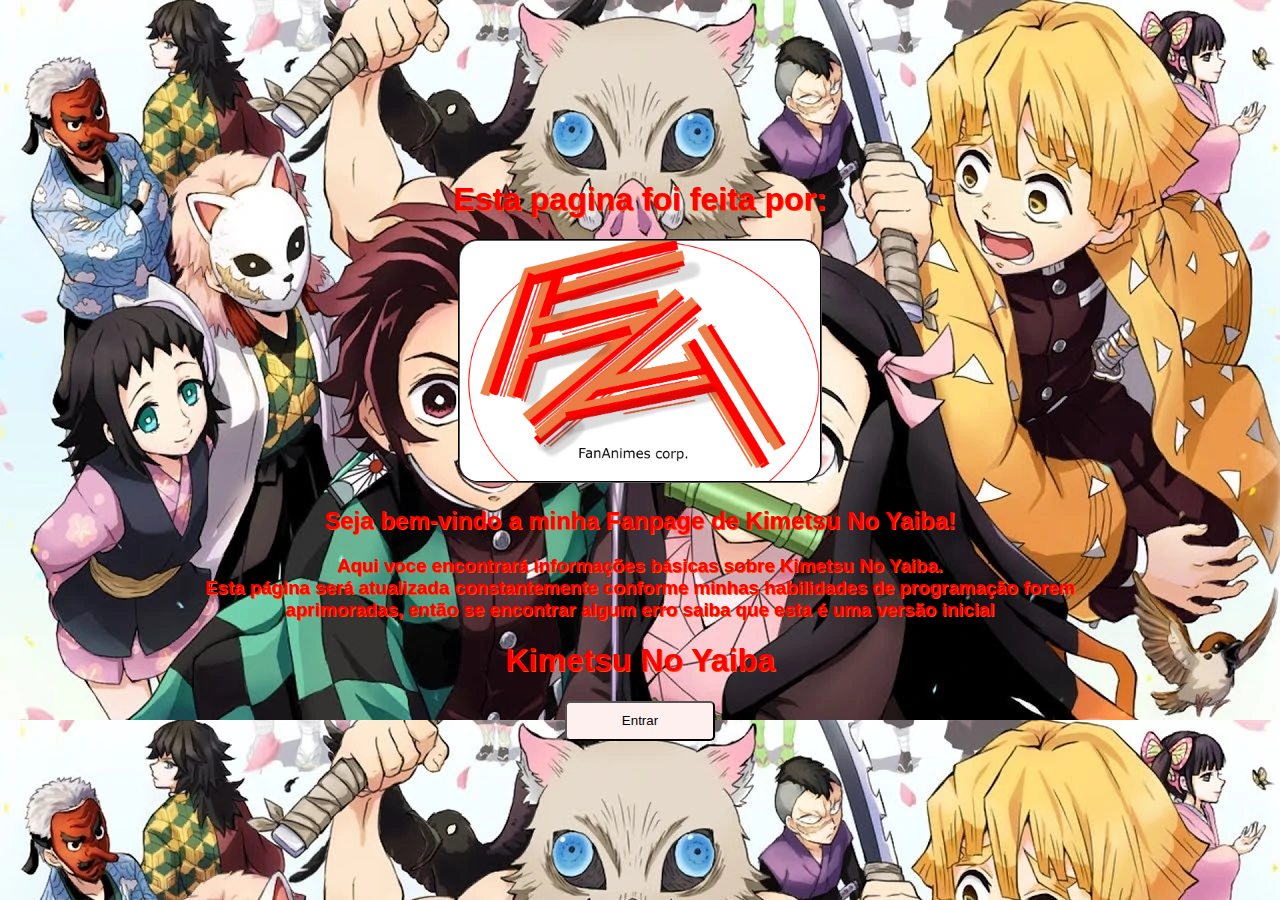
<file: Pasta PW/index.html>
<!DOCTYPE html>
<html lang="en">
<head>
    <meta charset="UTF-8">
    <meta name="viewport" content="width=device-width, initial-scale=1.0">
    <title>Fanpage</title>
    <link rel="stylesheet" href="css/cadastro.css">
</head>

    <div class="container">
    <div class="box">
        <h1>Esta pagina foi feita por:</h1>
        <img src="img/FanAnimesCorp..png" width="40%" class="imagem">
       <h2>Seja bem-vindo a minha Fanpage de Kimetsu No Yaiba!</hw>
       <h3>Aqui voce encontrará informações básicas sobre Kimetsu No Yaiba.
        <br>
       Esta página será atualizada constantemente conforme minhas habilidades de programação forem aprimoradas,
       então se encontrar algum erro saiba que esta é uma versão inicial 
       </h3>
       <h1>Kimetsu No Yaiba</h1>
       <a href="html/cadastro.html"><button class="enviar">Entrar</button></a>
</div>
<div> 
    
</body>
</html>
</file>
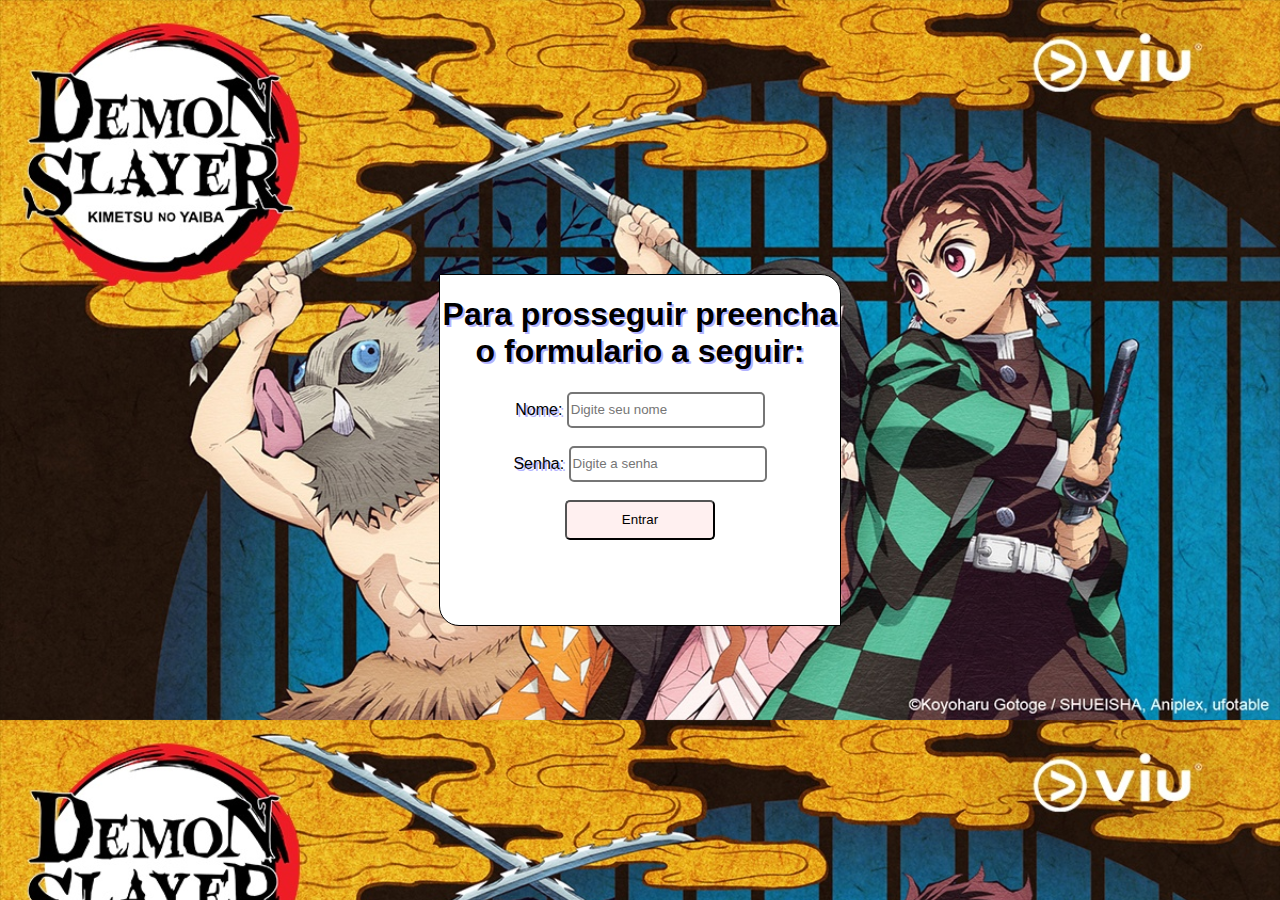
<file: Pasta PW/html/cadastro.html>
<!DOCTYPE html>
<html lang="en">
<head>
    <meta charset="UTF-8">
    <meta name="viewport" content="width=device-width, initial-scale=1.0">
    <title>Fanpage</title>
    <link rel="stylesheet" href="../css/index.css">
</head>
<body>
    
    <div class="container">
    <div class="box">
      <h1>Para prosseguir preencha o formulario a seguir:</h1> 
           <form>
            Nome:
        <input type="text" class="nome" name="nome" placeholder="Digite seu nome">
        <br>
        <br>
            Senha:
        <input type="password" class="nome" name="senha" placeholder="Digite a senha">
        <br>
        <br>
    </form>
       <a href="historia.html"><button class="enviar">Entrar</button></a>
       
</div>
<div> 
  
    
</body>
</html>
</file>
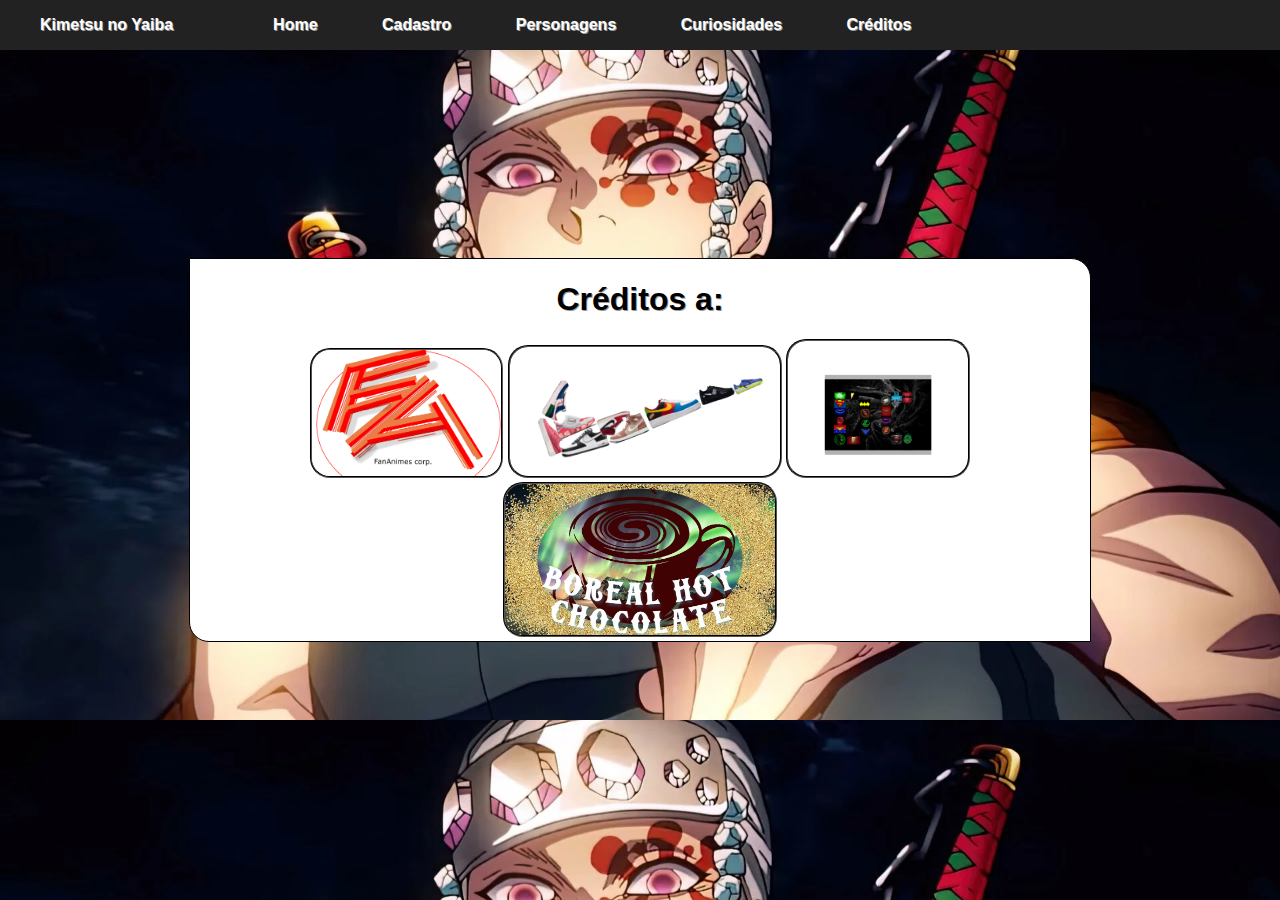
<file: Pasta PW/html/creditos.html>
<!DOCTYPE html>
<html lang="en">
<head>
    <meta charset="UTF-8">
    <meta name="viewport" content="width=device-width, initial-scale=1.0">
    <title>Fanpage</title>
    <link rel="stylesheet" href="../css/creditos.css">
</head>
<body>
    <nav class="navbar"> 
        <a href="historia.html">Kimetsu no Yaiba</a>
    
        <ul>    <a href="../index.html">Home</a>   
        <a href="cadastro.html">Cadastro</a>

    
        
        <a href="personagens.html">Personagens</a> 

        <a href="curiosidades.html">Curiosidades</a>

        <a href="creditos.html">Créditos</a>
    
    </ul>
    
    </nav> 
    <style>

        body {

            padding: 0;

            margin: 0;

        }

        nav {

            width: 100%;

            display: flex;

            position: fixed;
   
            background-color: rgb(34, 34, 34);
            
            z-index: 99;

        }

        nav a {

            color: rgb(255, 255, 255);

            margin: auto 20px auto 40px;

            text-decoration: none;

            font-weight: bold;

        }

        nav li {

            float: left;

            list-style:none;

            margin-left: 20px;

        }

    </style> 

    <div class="container">
    <div class="box">
       <h1>Créditos a:</h1>
       <img src="../img/FanAnimesCorp..png" width="21%" class="imagem" >
       <img src="../img/NikePro.png" width="30%" class="imagem">
       <img src="../img/quaiti trabalho.png" width="20%" class="imagem">
       <img src="../img/Boreal_Hot_Chocolate.jpeg" width="30%" class="imagem">

     
</div>
<div> 
    
</body>
</html>
</file>
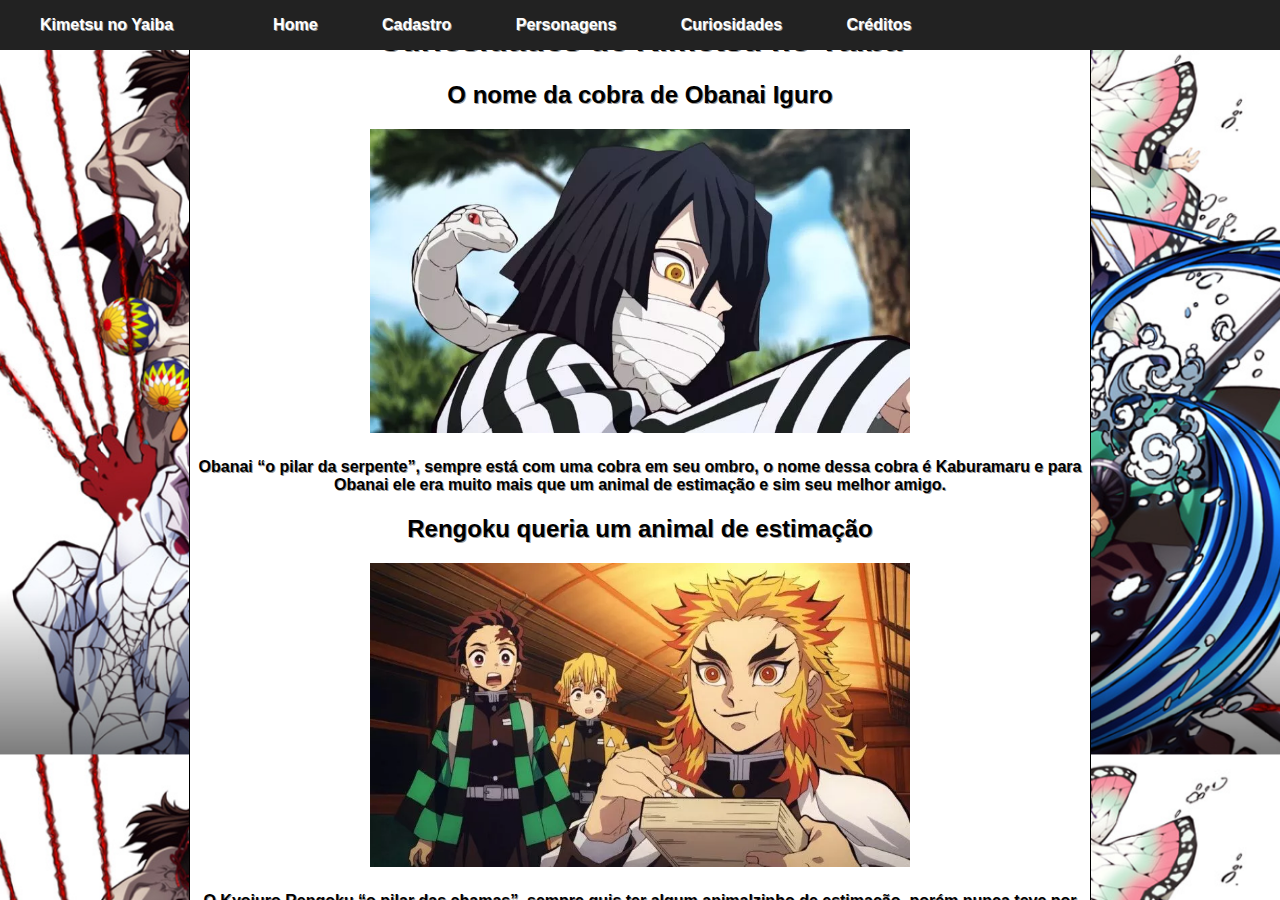
<file: Pasta PW/html/curiosidades.html>
<!DOCTYPE html>
<html lang="en">
<head>
    <meta charset="UTF-8">
    <meta name="viewport" content="width=device-width, initial-scale=1.0">
    <title>Fanpage</title>
    <link rel="stylesheet" href="../css/curiosidades.css">
</head>
<body>
    <nav class="navbar"> 
        <a href="historia.html">Kimetsu no Yaiba</a>
    
        <ul> <a href="../index.html">Home</a>  
        <a href="cadastro.html">Cadastro</a>

         
    
        <a href="personagens.html">Personagens</a>

        <a href="curiosidades.html">Curiosidades</a>

        <a href="creditos.html">Créditos</a>
    
    </ul>
    
    </nav> 
    <style>

        body {

            padding: 0;

            margin: 0;

        }

        nav {

            width: 100%;

            display: flex;

            position: fixed;
   
            background-color: rgb(34, 34, 34);
            
            z-index: 99;

        }

        nav a {

            color: rgb(255, 255, 255);

            margin: auto 20px auto 40px;

            text-decoration: none;

            font-weight: bold;

        }

        nav li {

            float: left;

            list-style: none;

            margin-left: 20px;

        }

    </style> 

    <div class="container">
    <div class="box">
       <h1>Curiosidades de Kimetsu no Yaiba</h1>
       <h2>O nome da cobra de Obanai Iguro</h2>       
       <img src="../img/Iguro.webp" width="60%"> 
       <h4>Obanai “o pilar da serpente”, sempre está com uma cobra em seu ombro, o nome dessa cobra é Kaburamaru e para Obanai ele era muito mais que um animal de estimação e sim seu melhor amigo. </h4>
       <h2>Rengoku queria um animal de estimação</h2>
       <img src="../img/Rengoku.webp" width="60%">
       <h4>O Kyojuro Rengoku “o pilar das chamas”, sempre quis ter algum animalzinho de estimação, porém nunca teve por causa de seu pai.</h4>
       <h2>A comida favorita de Giyuu Tomioka</h2>
       <img src="../img/Giyu.webp" width="60%">
       <h4>A comida favorita de Gyuu Tomioka é salmão com Daikon, ele chega até mesmo a sorrir quando está prestes a comer sua comida favorita. </h4>
       <h2>A roupa de Shinobu Kocho</h2>
       <img src="../img/Kocho.webp" width="60%">
       <h4>O uniforme da organização que seria dado para Shinobu, originalmente seria igual ao de Mitsuri, com um grande decote nos peitos, mas a pilar do inseto queimou o uniforme assim que o recebeu e mandou o fabricar um que fosse fechado com todos os botões.</h4>
       <h2>O casal de dubladores em Kimetsu no Yaiba</h2>
       <img src="../img/Tamayo.webp" width="60%">
       <h4>A Dubladora da Tamayo, Maaya Sakamoto é casada com o dublador do Obanai, Kenichi Suzumura</h4>
       <h2>Laminas de Tecchin</h2>
       <img src="../img/Tecchin.webp" width="30%">
       <h4>Tanto a nichirin-to de Shinobu quanto de Mitsuri foram projetadas por Tecchin, o melhor e mais experiente ferreiro vivo</h4>
       <h2>Grandeza de poderes</h2>
       <img src="../img/Kokushibo.jpg" width="30%">
       <h4>Aparentemente Gyomei Himejima “o pilar da pedra” faz espelho a Kokushibou “a Lua Superior 1”, sendo ambos os mais fortes e responsáveis de suas organizações.</h4>
       <h2>kagaya se tornou lider do esquadrão aos 4 anos</h2>
       <img src="../img/Kagaya.webp" width="60%">
       <h4><p>O que mais existe em Demon Slayer são heróis super talentosos que têm a sua trajetória narrada casualmente, mas com surpresa, por outros personagens.</p> Como é o caso do Hashira da Névoa, Muichiro Tokito, que se tornou um dos pilares com apenas dois meses de treinamento. Mas, Kagaya, o 97º líder do Esquadrão de Caçadores de Demônios ganhou o título aos quatro anos de idade. Certeza que ele se tornou protagonista de muitas falas de mães na Era Taishō: “Seu primo Kagaya virou líder do Esquadrão e você aí… Um Mizunoto”.</h4>
       <h2>Tengen e Inosuke são os únicos que usam duas lâminas</h2>
       <img src="../img/Double.webp" width="60%">
       <h4><p>É fácil cair na mesmice quando os personagens de um anime utilizam as mesmas armas. Mas, em Demon Slayer, a variedade de técnicas é uma forma de diversificar e manter o leitor, ou espectador, curioso para as habilidades de novos personagens. Isso não se aplica a Tengen e Inosuke.</p> Os dois são os únicos personagens conhecidos que utilizam duas lâminas Nichirin ao invés de uma. Além disso, ambas são bem diferentes das usuais espadas dos caçadores. Enquanto Inosuke possui as lâminas de suas espadas dentadas, Tengen utiliza duas foices.</h4>
       <h2>Gyomei não utiliza laminas Nichirin</h2>
       <img src="../img/Gyomei.webp" width="60%">
       <h4><p>Gyomei, o Hashira da Pedra, ainda não foi devidamente apresentado no anime, mas é um dos personagens mais poderosos do grupo. Diferente de outros, ele não utiliza uma lâmina Nichirin e, muito menos, espadas.</p> Sua arma é uma maça acorrentada a um machado. Em outras palavras, será bem interessante ver suas técnicas de luta representadas no anime.</h4>
       <h2>A estratégia do Hashira da Névoa</h2>
       <img src="../img/Muichiro.webp" width="60%">
       <h4><p>Roupas são um detalhe a parte em Demon Slayer. Com diversas vestimentas, a animação tem um estilo único para cada personagem. Porém, alguns não são apenas bonitos, mas funcionais.</p> <p>Como é o caso do kimono de Shinobu, que a permite utilizá-lo como planador. Por outro lado, Muichiro utiliza roupas largas para confundir seus oponentes.</p> Assim como sua Respiração da Névoa é uma forma de desorientar seus inimigos, ao utilizar roupas maiores que seu número, o Hashira consegue esconder seus movimentos, o tornando imprevisível para seu oponente.</h4>
       <h2>A origem da respiração do amor</h2>
       <img src="../img/Mitsuri.webp" width="60%">
       <h4>Possuindo um papel importante no arco da Vila dos Ferreiros, foco da terceira temporada de Demon Slayer, Misturi tem uma das técnicas mais curiosas do anime: a Respiração do Amor. Desenvolvida a partir da Respiração das Chamas, Mitsuri foi discípula de Regoku. Então, podemos esperar um pouco mais de lágrimas lembrando do Hashira das Chamas.</h4>
       <h2>As habilidades de Muzan</h2>
       <img src="../img/Muzão.webp" width="60%">
       <h4><p>Ainda não tivemos grandes participações do vilão Muzan em Demon Slayer, mas sabe-se que seus poderes não são brincadeira. Não apenas capaz de transformar humanos com seu sangue e tornar demônios mais fortes ao compartilhá-lo, Muzan consegue manipular todas as células de seu corpo.</p> Desta forma, ele pode replicar órgãos e curar qualquer tipo de ferimento. A Respiração do Sol se torna essencial numa luta contra ele, uma vez que a técnica procura criar ferimentos que sejam mais difíceis de serem cicatrizados.</h4>
    
   
   
    </div>
<div> 
    
</body>
</html>
</file>
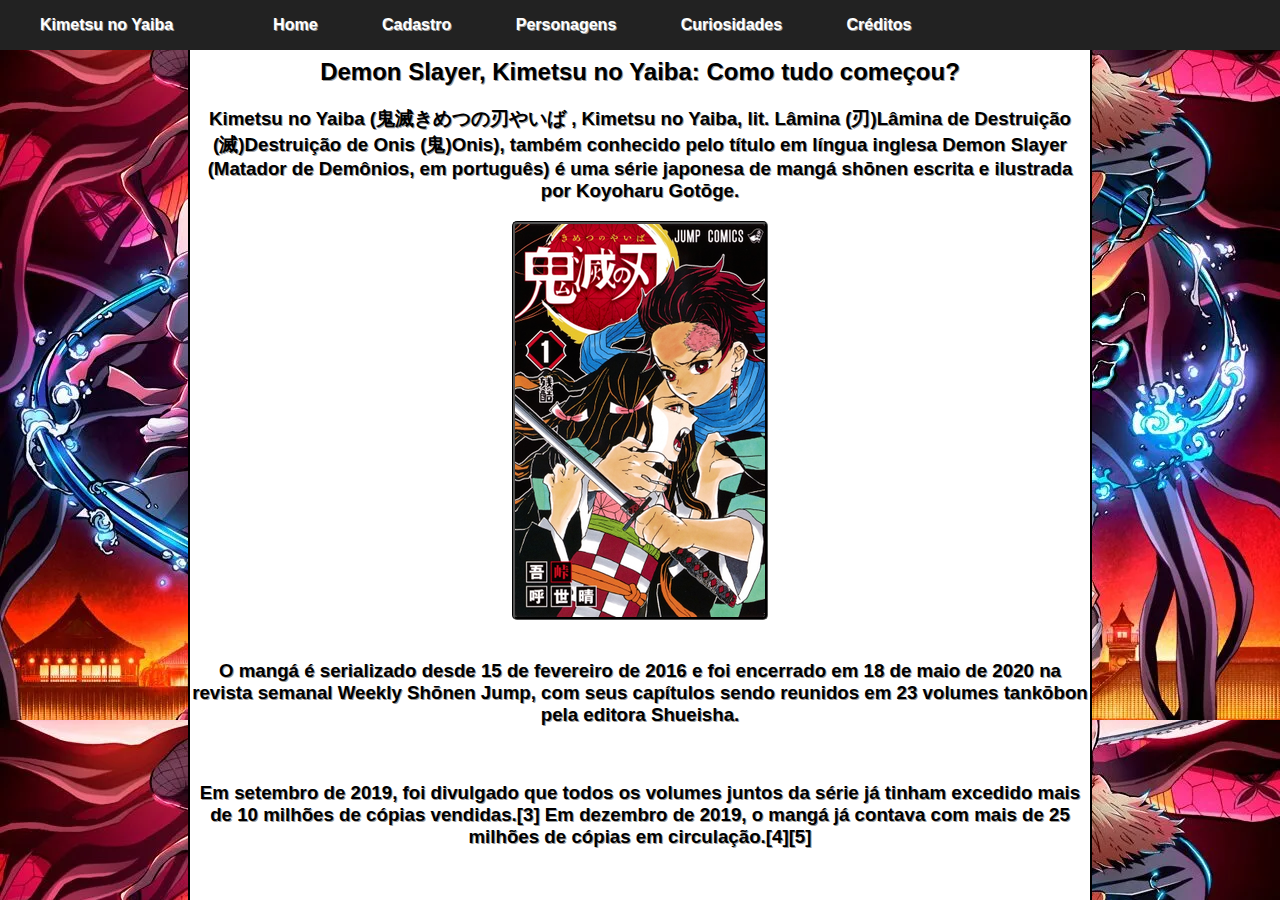
<file: Pasta PW/html/historia.html>
<!DOCTYPE html>
<html lang="en">
<head>
    <meta charset="UTF-8">
    <meta name="viewport" content="width=device-width, initial-scale=1.0">
    <title>Fanpage</title>
    <link rel="stylesheet" href="../css/historia.css">
</head>
<body>
    <nav class="navbar"> 
        <a href="historia.html">Kimetsu no Yaiba</a>
    
        <ul>  <a href="../index.html">Home</a>  
            
        <a href="cadastro.html">Cadastro</a>
        
        
        
        <a href="personagens.html">Personagens</a>

        <a href="curiosidades.html">Curiosidades</a>

        <a href="creditos.html">Créditos</a>
    
    </ul>
    
    </nav> 
    <style>

        body {

            padding: 0;

            margin: 0;

        }

        nav {

            width: 100%;

            display: flex;

            position: fixed;
   
            background-color: rgb(34, 34, 34);
            
            z-index: 99;

        }

        nav a {

            color: rgb(255, 255, 255);

            margin: auto 20px auto 40px;

            text-decoration: none;

            font-weight: bold;

        }

        nav li {

            float: left;

            list-style: none;

            margin-left: 20px;

        }

    </style> 

    <div class="container">
    <div class="box">
        <br>
        <br>
       <h2>Demon Slayer, Kimetsu no Yaiba: Como tudo começou?</h2>
       <h3>Kimetsu no Yaiba (鬼滅きめつの刃やいば , Kimetsu no Yaiba, lit. Lâmina (刃)Lâmina de Destruição (滅)Destruição de Onis (鬼)Onis), também conhecido pelo título em língua inglesa Demon Slayer (Matador de Demônios, em português) é uma série japonesa de mangá shōnen escrita e ilustrada por Koyoharu Gotōge.</h3>
       <img src="../img/Manga_Kimetsu_No_Yaiba.png" class="img">
       <br>
       <br>
       <h3>O mangá é serializado desde 15 de fevereiro de 2016 e foi encerrado em 18 de maio de 2020 na revista semanal Weekly Shōnen Jump, com seus capítulos sendo reunidos em 23 volumes tankōbon pela editora Shueisha.</h3>
       <br>
       <h3>Em setembro de 2019, foi divulgado que todos os volumes juntos da série já tinham excedido mais de 10 milhões de cópias vendidas.[3] Em dezembro de 2019, o mangá já contava com mais de 25 milhões de cópias em circulação.[4][5]</h3>
       <br>
       <br>
       <h1>Kimetsu no Yaiba: Adaptação para anime;</h1>
       <h3> Uma adaptação de um mangá para um anime de 26 episódios, produzida pelo estúdio ufotable, foi exibida na 1° temporada entre 6 de abril e 28 de setembro de 2019.[1] A 2ª Temporada, produzida pelo estúdio ufotable, foi exibida entre 10 de outubro de 2021 até 13 de fevereeiro de 2022. [2]</h3>
       <br>
       <img src="../img/wallpaper.png" width="60%">
       <h1>Kimetsu no Yaiba: Historia principal</h1>
       <h3>Ambientada no Japão durante o Período Taishō (1912-1926), a história gira ao entorno de Tanjirō Kamado, um garoto bondoso e inteligente que vive junto com sua mãe e seus irmãos, ganhando dinheiro vendendo carvão, assim como seu falecido pai.</h3>
       <img src="../img/carvão.jpg" width="60%">
       <h3>Certo dia, ao voltar para casa após ter ido a uma cidade vender carvão, Tanjiro descobre que toda sua família foi atacada por onis, sendo que uma de suas irmãs, Nezuko, é a única que sobreviveu ao ataque. Nezuko então passa a ser um oni, mas ela surpreendentemente ainda demonstra sinais de emoções e pensamentos humanos.</h3>
       <img src="../img/nezuko.jpg" width="60%">
       <h3>Esta atidude de Nezuko se dá ao instinto de proteger seu irmão Tanjiro de Tomioka, no qual estava tentando matar Nezuko, que por sua vez era uma Oni.</h3>
        
       <h3>Tanjirō decide então se tornar um caçador de onis, e com a ajuda de Nezuko, passa a sair em jornadas pelo Japão a fim de impedir que a mesma tragédia que afetou sua família aconteça com outras pessoas, enquanto que ele busca uma maneira de tornar Nezuko humana novamente.</h3>
       <img src="../img/original.jpg" width="60%">

       <h3>Treinado por Sakonji Urokodaki, Tanjiro se torna um caçador de Onis utilizando a respiração da agua, mas ao decorrer da história Tanjiro começa a utilizar a técnica ancestral da sua família: O Hinokami Kagura (Dança do deus do Sol), e mais avante na história combina os dois estilos de Respiração, tornando-a mais eficiênte e menos cansativa.</h3>
       <br>
       <h4>Veja as informações sobre os personagens clicando em <a href="../html/personagens.html">personagens</a> </h4>
    
    </div>
   
<div> 
    
    
</body>
</html>
</file>
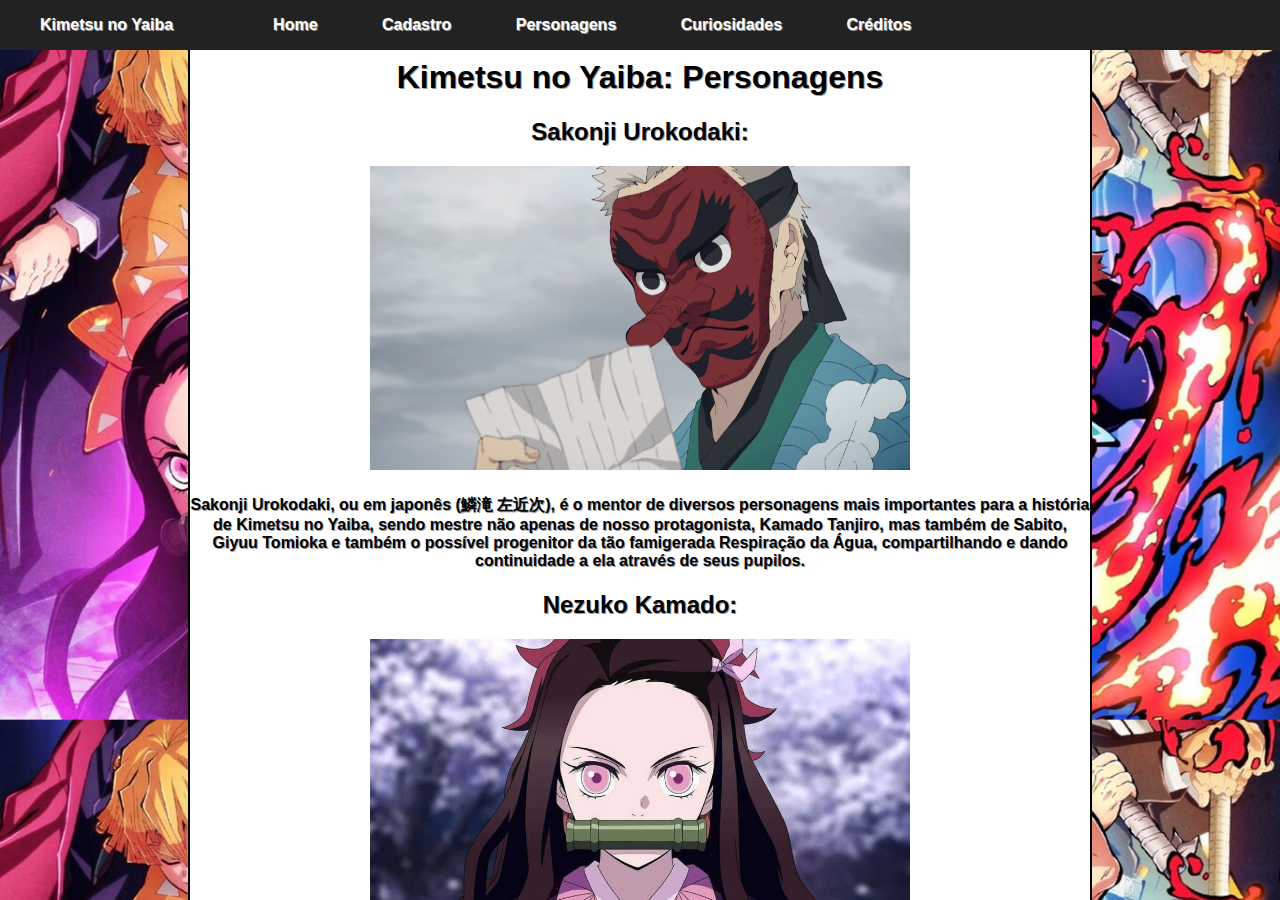
<file: Pasta PW/html/personagens.html>
<!DOCTYPE html>
<html lang="en">
<head>
    <meta charset="UTF-8">
    <meta name="viewport" content="width=device-width, initial-scale=1.0">
    <title>Fanpage</title>
    <link rel="stylesheet" href="../css/personagens.css">
</head>
<body>
    <nav class="navbar"> 
        <a href="historia.html">Kimetsu no Yaiba</a>
    
        <ul><a href="../index.html">Home</a>    
    
        <a href="cadastro.html">Cadastro</a>
        
        
        <a href="personagens.html">Personagens</a>
       
        <a href="curiosidades.html">Curiosidades</a>

        <a href="creditos.html">Créditos</a>
    
    </ul>
    
    </nav> 
    <style>

        body {

            padding: 0;

            margin: 0;

        }

        nav {

            width: 100%;

            display: flex;

            position: fixed;
   
            background-color: rgb(34, 34, 34);
            
            z-index: 99;

        }

        nav a {

            color: rgb(255, 255, 255);

            margin: auto 20px auto 40px;

            text-decoration: none;

            font-weight: bold;

        }

        nav li {

            float: left;

            list-style: none;

            margin-left: 20px;

        }

    </style> 

    <div class="container">       
    <div class="box">  
        <br>
        <br>
       <h1>Kimetsu no Yaiba: Personagens</h1>
       <h2>Sakonji Urokodaki:</h2>      
       <img src="../img/Sakonji.webp" width="60%">
       <h4><p>Sakonji Urokodaki, ou em japonês (鱗滝 左近次), é o mentor de diversos personagens mais importantes para a história de Kimetsu no Yaiba, sendo mestre não apenas de nosso protagonista, Kamado Tanjiro, mas também de Sabito, Giyuu Tomioka e também o possível progenitor da tão famigerada Respiração da Água, compartilhando e dando continuidade a ela através de seus pupilos.</p></h4>
 
       <h2>Nezuko Kamado:</h2>
       <img src="../img/nezuko1.jpg" width="60%">
       <h4><p>Nezuko Kamado (竈門かまど 禰ね豆ず子こ Kamado Nezuko?) é a deuteragonista de Demon Slayer: Kimetsu no Yaiba.</p> Ela é um Oni, irmã mais nova de Tanjiro Kamado e um dos dois membros restantes da família Kamado. Inicialmente sendo um ser humano, ela foi atacada e transformada em Oni por Muzan Kibutsuji.</h4>
       <h1>Nezuko antes de sua tranformação em Oni:</h1>
      
       <img src="../img/nezuko-humana.jpg" width="60%"> 
       <h2>Zenitsu Agatsuma:</h2>
       <img src="../img/Zenitsu.jpg" width="60%">
       <h4>Zenitsu Agatsuma (我妻善逸 Agatsuma Zennitsu?)
        <br>
        Voz original: Hiro Shimono
        Dublado por: Adrian Tatini (Brasil);[6]
        <br>
        <br>
        <p>Zenitsu é um garoto covarde e medroso que se juntou ao Ki-satsutai na mesma época que Tanjirō.</p> Ele treinou e se especializou no estilo de batalha "Respiração do Trovão" (雷の呼吸法 Kaminari no Kokyū-hō?) através do seu avô, um hashira do trovão veterano; contudo, Zenitsu só foi capaz de aprender a primeira técnica (a Respiração do Trovão possui 6 técnicas) e, por causa disso, muitas vezes ele menospreza a si mesmo, apesar do fato de que ele é talentoso, pois sempre procurou aperfeiçoar ao máximo a primeira técnica.<br> Zenitsu possui também uma excelente audição.</h4>
        <h1>Inosuke Hashibira:</h1>
        <img src="../img/Inosuke.webp" width="60%">
        <h4>Voz original: Yoshitsugu Matsuoka
            Dublado por: Dláigelles Silva (Brasil);[6]
            <br>
            <br>
            <p>Um jovem garoto que foi criado por um javali selvagem, Inosuke utiliza um estilo autodidata chamado "Respiração das Feras" (獣の呼吸法 Kemono no Kokyū-hō?), juntamente com duas espadas serrilhadas em batalha.</p> <p>Quando ele recebe novas espadas, ele propositadamente as tornam serrilhadas, a fim de combinar com sua preferência e estilo de luta. Ele é impetuoso e propenso a reagir violentamente e, embora pareça sombrio, provou-se um caçador hábil em batalhas repetidas vezes.</p> <p>Ele é extremamente musculoso e robusto, o que contrasta com o seu rosto estranhamente afeminado, que ele normalmente esconde sob a cabeça de um javali empalhado. Quando ele conhece Tanjirō, ele o trata como um inimigo por sua determinação em proteger Nezuko, um demônio; todavia, os dois rapidamente se tornam amigos e passam a batalharem juntos. Ele costuma desafiar Tanjirō para competições aceitas de bom humor. Ele fez o teste de admissão para o Ki-satsutai ao mesmo tempo que Tanjirō e Zenitsu e aparentemente foi o primeiro a concluí-lo. </p>Suas katanas são cinza-violeta e ele utiliza seu apurado senso de tato para detectar inimigos à longas distâncias.</h4>
        <h1>Genya Shinazugawa:</h1>
        <img src="../img/genya.png" width="40%">
        <h4>Voz original: Nobuhiko Okamoto
            Dublado por: Rodrigo Andreatto (Brasil);[6]
            <br>
            <br>
            <p>Genya é um garoto que participou do teste de aceitação para o Ki-satsutai junto com Tanjirō, Zenitsu, Inosuke e Kanao mostrando uma personalidade impaciente e grosseira.</p> <p>Vindo de uma família conturbada, Genya vivia com seus 6 irmãos, uma mãe que se esforçava muito pelo melhor da família e um pai violento, seu pai acabou morrendo pelos moradores de onde eles viviam e ele e seu irmão Sanemi tomam a responsabilidade de cuidar da família.</p>
            <p>Em um certo dia a mãe de Genya desaparece e seu irmão Sanemi resolve sair para procurá-la, enquanto Genya permanecia com seus irmãos em casa, algum tempo depois uma batida na porta é ouvida e um dos irmãos vai abri-la e assim que a porta é aberta a criança é cortada e todos ficam feridos pela criatura.</p> Sanemi aparece para salvar Genya e derrota a criatura que era sua mãe, com esse choque Genya chama seu irmão de assassino e anos depois ele se junta ao Ki-satsutai para reatar a conexão com seu irmão.</h4>
        <h1>Kanao Tsuyuri:</h1>
        <img src="../img/Tsuyuri.webp" width="60%">
        <h4>Voz original: Reina Ueda
            Dublado por: Michelle Giudice (Brasil);[6]
            <br>
            <br>
            <p>Kanao é uma garota que realizou o teste de admissão para o Ki-satsutai junto com Tanjirō, Inosuke, Zenitsu e Genya.</p> <p>Oriunda de uma família que vivia em situação de miséria, Kanao sofria agressões físicas de seu próprio pai, que a vende como escrava para um desconhecido. Após ser resgatada por Shinobu e Kanae, Kanao se torna uma "tsuguko" (次ぐ子? lit. "filho sucessor" ou "semente sucessora") da hashira do inseto, Shinobu, que a treina para sucedê-la.</p> <p>Em batalha, Kanao é uma espadachim altamente habilidosa e ágil, possuindo também um grande senso de visão.</p> <p>Ela ainda possui dificuldade em realizar ações sem ser informada diretamente sobre o que fazer, motivo pelo qual Kanae lhe deu uma moeda, para ela realizar "cara ou coroa" sempre que for incapaz de tomar decisões. Após conhecer Tanjirō, este a incentiva a tomar decisões por ela mesma e a utilizar a moeda com menos frequência. Kanao utiliza uma katana solar de cor rosa.</p></h4>
            <h2>Tanjiro Kamado:</h2>    
       <img src="../img/Foguinho.jpg" width="60%">
       <h4>Voz original: Natsuki Hanae (enquanto adolescente), Satomi Satō (enquanto criança)
        Dublado por: Daniel Figueira (Brasil);</h4>
       <h4><p>Tanjirō é o filho mais velho de um vendedor de carvão. Sua família inteira foi massacrada por um demônio enquanto ele vendia carvão numa cidade, com apenas sua irmã Nezuko sobrevivendo, porém se transformando em oni.</p>
       <p>Seu objetivo é encontrar uma cura para ela e transformá-la de volta em um humana, e é para esse fim que ele decide se juntar à Ki-satsutai (鬼殺隊? lit. "Organização dos Aniquiladores de Demônios").</p></h4>   
       <h1>Organização Exterminadora de Oni</h1>
       <h4><p>O Esquadrão de Exterminadores de Demônios é uma organização existente desde os tempos mais antigos com o intuito de proteger a raça humana dos demônios ou onis em sua denominação original.</p> <p>Não há um número exato de quantos exterminadores ou matadores de demônios integram a organização no entanto muitos deles encontram-se espalhados por todo o Japão. A organização não é reconhecida pelo governo , mas isto nunca os impossibilitou de cumprirem sua função de caçar demônios e principalmente o objetivo de eliminar Muzan Kibutsuji.</p></h4>
       <h1>Hashiras - Pilares</h1>
       <img src="../img/hashiras.webp" width="60%">
       <h1>Gyuu Tomioka - Pilar da água</h1>
       <img src="../img/giyuu.webp" width="60%">
       <h4><p>Tomioka (冨とみ岡おか 義ぎ勇ゆう Tomioka Gyuū?), é um dos principais personagens suportes de Kimetsu no Yaiba. Ele é um Caçador de Onis do Esquadrão de Caçadores de Onis e o atual pilar da água.
        </p>
        <p>Gyuu apareceu inicialmente na história no momento em que Tanjiro estava correndo com Nezuko nas costas enquanto segue o rastro do cheiro de Muzan Kibutsuji, Oni responsavel por matar sua família.
        </p>
        <p>Seguindo sua intuição, Gyuu tenta assassinar Nezuko, ja transformada em Oni, iniciando um combate com Tanjiro, que estava tentando proteger sua irmã. Após esse combate, devastado, Tanjiro cai inconsciente e Nezuko acorda protegendo seu irmão de Gyuu, o que o impressiona e o faz permitir que Nezuko continue viva.
        </p>
        <p>Gyuu consola a Tanjiro, e o encoraja a partir em sua busca pela cura de Nezuko.
       </p>
    </h4>
      <h1>Shinobu Kocho - Pilar do inseto</h1> 
      <img src="../img/shinobu.jpg" width="60%">
      <h4><p>Shinobu, além de ser uma exímia espadachim, tem experiência médica que ela leva ao combate. Apesar de não ter a mesma força física de seus companheiros, ela é igualmente letal, utilizando uma lâmina mais fina coberta por um veneno mortífero.</p>

        Ela utiliza a agilidade superior para alvejar os oponentes com múltiplos golpes venenosos e, por fim, os matando como um Pilar do Inseto deveria.</h3>
      <h1>Kyojuro Rengoku - Pilar das chamas</h1>
      <img src="../img/kyojuro.jpg" width="60%">
      <h4><p>Rengoku utiliza a técnica da respiração das chamas (diferente da respiração especial de Tanjiro), que consiste em poderosos golpes feitos para incapacitar os oponentes.</p>
      O entusiasmado rapaz é protagonista do filme Mugen Train e principal aliado de Tanjiro nesse arco sequencial da primeira temporada. Quem assistiu garante: a história do Hashira é de emocionar, afinal, nem tudo são flores no mundo de Demon Slayer.</h4>    
      <h1>Mitsuri Kanroji - Hashira do amor</h1>
      <img src="../img/mitsuri.png" width="60%">
      <h4><p>Caracterizada pelos cabelos rosados com pontas verdes e uma personalidade apaixonada, Mitsuri é uma pessoa tímida. Em combate, ela usa a técnica de respiração do amor, que dispara chicotadas.</p>
       Misturando agilidade, força e uma espada inusitada capaz de se estender e se retrair, a Hashira apresenta versatilidade e pode surpreender. Ao lado do Hashira da Névoa, Mitsuri será parte fundamental da trama da recém-confirmada terceira temporada.</h4>
      <h1>Obanai Iguro - Hashira das Serpentes</h1>
      <img src="../img/obanai.jpg" width="60%">     
      <h4><p>O jovem Obanai é um excelente espadachim que, apesar de ser parcialmente cego do olho direito, não deixa os oponentes escaparem. Ele utiliza uma espada assimétrica da categoria cris, que remete ao corpo esguio de uma cobra.</p>
       E serpente é justamente a técnica de respiração que ele utiliza, um derivado da respiração da água dominada por Giyu e Tanjiro. Os métodos de combate se destacam por movimentos que confundem e surpreendem o inimigo, sem dar a ele uma chance de fuga.</h4>
    <h1>Sanemi Shinazugawa - Hashira do Vento</h1>
    <img src="../img/sanemi.jpg" width="60%">
    <h4><p>De visual excêntrico e explosivo, Sanemi utiliza a respiração do Vento, o que faz com que ele aja como um furacão no campo de batalha. Em uma das formas da técnica, por exemplo, ele avança para cima do oponente girando como um ciclone.</p>
     A respiração de Sanemi é caracterizada pela incessante cadência de golpes e, ironicamente, pouco espaço de tempo para que o oponente respire.</h4>
    <h1>Gyomei Himejima - Hashira da Rocha</h1>
    <img src="../img/gyomei.jpg" width="60%">
    <h4><p>Gyomei se destacou entre os Hashiras por ser o maior do grupo e por aparecer chorando sem parar. Esse gigante gentil utiliza uma arma de correntes no melhor estilo kusarigama, a fim de compensar o fato de ser cego -- assim, ele consegue ouvir o som das correntes e utilizá-la mais efetivamente do que com uma espada.</p>
    O Hashira utiliza a respiração da rocha, que pode ser usada apenas em conjunto com armas da categoria que ele usa. A técnica é caracterizada por golpes pesados e uso do terreno para refletir e bloquear ataques. É conhecido como o Pilar mais forte do Esquadrão de Extermínio.</h4>
    <h1>Tengen Uzui - Hashira do Som</h1>
    <img src="../img/tengen.jpg" width="60%">
    <h4><p>Tengen, notório pela tatuagem vermelha em torno do olho esquerdo, utiliza duas grandes espadas, maiores do que uma lâmina Nichirin comum, conectadas por uma corrente.

        A respiração do som transforma o combate do Hashira em uma dança rítmica após ele analisar os padrões de sons por meio dos movimentos do oponente.</p> Além disso, espere muito barulho, pois ele utiliza bombas para criar grandes explosões acompanhadas de estrondos sonoros. O Pilar é o grande destaque da segunda temporada do anime, que adaptou o arco do Distrito do Entretenimento. Extravagante, né?</h4>
    <h1>Muichiro Tokito - Hashira da Névoa</h1>
    <img src="../img/muichiro.jpg" width="60%">
    <h4><p>Muichiro é um introspectivo e distraído jovem espadachim. Ele, diferente de muitos dos Hashira mencionados acima, utiliza uma espada comum e alcançou o posto de Pilar da sociedade de extermínio em apenas dois meses de treinamento.</p>
    Abraçando a respiração da névoa, Muichiro foca em depravar os sentidos dos oponentes - como a névoa faz. Assim, os golpes dele consistem em ataques velozes que deixam os inimigos sem saberem de onde a ferida veio. Como mencionado anteriormente, ao lado da Hashira do Amor, Muichiro será parte fundamental da trama da recém-confirmada terceira temporada.</h4>
    <br>
    <h1>Antagonistas:</h1>
    <h2>Muzan Kibutsuji</h2>
    <img src="../img/Muzan.webp" width="60%">
    <h4>“	
        Ser morto por mim é o mesmo que encontrar uma catástrofe.	”
          <br>
          <br>   
        — "Kibutsuji Muzan."</h4> 
        <h4><p>Muzan Kibutsuji (鬼き舞ぶ辻つじ 無む惨ざん Kibutsuji Muzan?) é o principal antagonista de Demon Slayer: Kimetsu no Yaiba, ele é o Rei dos Demônios o primeiro de sua raça sendo também o progenitor de todos os outros demônios existentes.</p> <p>Há um milênio atrás, Muzan foi transformado em um demônio enquanto procurava a cura para uma doença terminal que o acometia, a partir de então o seu objetivo era viver a vida sem o medo da morte e ganhar a imortalidade. Outro objetivo pessoal era livrar-se de sua fraqueza a luz solar, que poderia ser resolvida de duas formas: a primeira seria encontrar uma planta chamada Lírio Aranha Azul e a segunda seria criar mais demônios na esperança que um deles alcançasse imunidade a luz solar.</p> <p>Ele é o responsável pelo massacre da família Kamado e pela transformação de Nezuko em um demônio.</p></h4>
        <h1>Daki e Gyutaro - Lua Superior 6
        </h1>
        <img src="../img/DakiGyutaro.jpg" width="60%">
        <h4>Gyutaro (妓夫太郎) é um demônio, sendo membro dos Doze Demônios da Lua, ele ocupa a posição de Lua Superior Seis, apesar de ser o verdadeiro dono da posição ele também a divide com sua irmã mais nova, Daki.</h4>
        <h1>Akaza - Lua Superior 3</h1>
        <img src="../img/Akaza.webp" width="60%">
        <h4>Akaza é um membro dos Doze Demônios da Lua, mantendo a posição da Lua Superior Três. Enquanto ele era humano, seu nome era Hakuji.
        <p>Nascido em uma família de baixa renda, com o pai doente, ele foi forçado a viver com furtos desde os doze anos de idade. Depois de ser pego e receber tatuagens para mostrar que ele é um ladrão, seu pai se matou para que ele não precisasse continuar roubando.</p>
        <p>Depois de causar comoção em outra cidade, um artista marcial local chamado Keizou o venceu e o aceitou em seu dojo, vendo seu potencial. Akaza começou a ajudar com sua filha doentia Koyuki, e os dois se apaixonaram.</p>
        <p>Um dia, depois de retornar de sua visita ao túmulo de seu pai, ele descobriu que Keizou e Koyuki morreram devido a um veneno jogado no poço por membros ciumentos do dojo na tentativa de assassiná-lo. </p>
        <p> Cheio de dor, ele matou todos os membros do dojo e desenvolveu um ódio pelos fracos.</p></h4>
        <h3>*Detalhe: Esses são os onis que aparecem no anime Kimetsu no Yaiba.*</h3>
        <h2>Luas Superiores (Mangá)</h2>
        <h2>Kaigaku - Lua superior 6</h2>
        <img src="../img/kaigaku.jpg" width="40%">
        <h4>Amigo de infância de Zenitsu, Kaigaku é o oposto dele. Enquanto Zenitsu dominou apenas o primeiro estilo da respiração do raio, Kaigaku dominou os 11 subsequentes. Ele é derrotado por Zenitsu em uma luta razoavelmente fácil para o herói. Aliás, vale dizer que eles foram treinados pelo mesmo mestre.</h4>
        <h2>Gyokko - Lua Superior 5</h2>
        <img src="../img/Gyokko.webp" width="30%">
        <h4><p>Gyokko é descrito como sendo de temperamento curto, superficial e arrogante, especialmente quando se trata de coisas relacionadas à sua “arte”, como visto quando ele se enfureceu facilmente com Muichiro quando ele começou a insultar e tirar sarro da qualidade de sua arte e através de sua conversa com o Hashira, constantemente se elogiava como “bonito” e seu trabalho ainda mais, reforçando ainda mais sua personalidade arrogante e narcisista.
            </p>
            Ele também se mostrou incrivelmente mesquinho e ciumento, como visto quando atacou e mutilou Hotaru Haganezuka devido ao ciúme do último foco e dedicação ao seu trabalho, superando seu próprio zelo ao trabalhar em sua própria arte.
        </h4>
        <h2>Hatengu - Lua Superior 4</h2>
        <img src="../img/Hatengu.png" width="30%">
        <h4><p>A forma primária de Hantengu tem uma persona de covardia. Ele se assustava com o que acontecia ao seu redor, mostrando então traços de medo e ilusão. Ele foi de gritar de medo até mesmo nas coisas mais insignificantes. Isso é evidente no fato de que ele sempre escolhe engatinhar em vez de andar em linha reta.</p>
        <p>Mesmo em combate, Hantengu é extremamente covarde, chorando quando foi cortado por Muichiro Tokito. Isso até mesmo quando estava se escondendo dos Demon Slayers.</p>
    <p>Hantengu também parece acreditar que ele é completamente inocente, apesar das evidências óbvias que apontam para seus inúmeros crimes como humano. Mesmo como um demônio, matando e comendo dezenas de pessoas inocentes, ele ainda acreditava teimosamente e delirantemente que era inocente.</p></h4>
        <h2>Doma/Douma - Lua Superior 2</h2>
        <img src="../img/Doma.jpg" width="40%">
        <h4><p>A lua superior 2 não fica muito longe em termos de poder com relação ao 3, Akaza. Doma é um cara gentil, educado e aparentemente muito sensível. Quando criança ele foi uma espécie de príncipe, mas sempre foi muito sensível com as pessoas que sofriam perto dele</p>
        Após virar um demônio, Doma teve um jeito peculiar de fazer as pessoas pararem de sofrer que foi comendo-as. Assim elas fariam parte dele e viveriam para sempre (faz sentido?). Além disso, Doma enfrentou Shinobu, matando-a, e posteriormente foi derrotado por Kanao e Inosuke. </h4>
        <h2>Kokushibo - Lua Superior 1</h2>
        <img src="../img/Kokushibo.jpg" width="40%">
        <h4><p>Kokushibou já foi um espadachim que usava respirações, e continua as usando depois de ter virado um demônio. Ele usa a Respiração da Lua, luta com uma espada e usando suas técnicas de espadachim. Aliás, curiosamente, a Lua Superior 1 é irmão de Yoriichi Tsugikuni (que domina a Respiração do Sol), o misterioso espadachim de cabelos vermelhos e com brincos de hanafuda (como os de Tanjirou).</p>
        <p>Kokushibou é derrotado em uma dura luto entre ele e os Hashira Muichiro, Sanemi e Gyomei (o mais poderoso Hashira), com a ajuda de Genya.</p>
        <p>Muitas vezes, ele era muito reservado como um demônio, e com tão pouco conhecimento sobre os Ranks Superiores. Dessa forma, não se sabia muito sobre ele. Ele era um seguidor de regras inflexível, pontual, e mostrava muito respeito à hierarquia dos Doze Kizuki – como visto na reunião do Rank Superior.</p>
        <p>Ele demonstrou um forte senso de lealdade para com Muzan Kibutsuji, com a maioria de suas ações sendo feitas com o único propósito de cumprir os objetivos de Muzan. Apesar de exibir reserva e humildade, ele também era bastante frio; suas palavras podem ser extremamente duras, especialmente ao repreender os indivíduos.</p>
     </h4>
     <h5>Para informações extras vá em <a href="curiosidades.html">curiosidades</a> </h5>
    </div>    
</body>
</html>
</file>
<file: Pasta PW/css/cadastro.css>
.container {
    width: 100vw;
    height: 100vh;
    background:rgb(66, 62, 62);
    display: flex;
    flex-direction: row;
    justify-content: center;
    align-items: center;
    text-align: center;
    background-image: url(../img/kimetsu.webp);  
    background-repeat:repeat-y;  
    background-size:100%;
    overflow-x: hidden;
    }
    .box {
    margin: auto;
    width: 900px;
  
    border-bottom-left-radius: 20px;
    border-top-right-radius: 20px;
    border-style: solid;
   
    border-width: 0px;
    overflow-x: hidden;
    }
    body {
    margin: 0px;
    font-family: 'Segoe UI', Tahoma, Geneva, Verdana, sans-serif;
    color: red;
    text-shadow: orangered 1px 1px ;
    background-size: cover ;
    background-repeat: repeat ;
    background-image: url(../img/kimetsu.webp); 
    }
    .enviar{
        height: 40px;
        width: 150px;
        border-radius: 5px;
        background-color: rgb(255, 240, 240);
    }
    .imagem{
        border-radius: 20px ;
        border-color: black;
        border-width: 2px;
        border-style: groove;
        }
</file>
<file: Pasta PW/css/index.css>
.container {
    width: 100vw;
    height: 100vh;
    background:rgb(66, 62, 62);
    display: flex;
    flex-direction: row;
    justify-content: center ;
    align-items: center;
    text-align: center;
    background-image: url(../img/kimetsu-no-yaiba_jc8q.jpg);  
    background-repeat:repeat-y;  
    background-size:100%;
    overflow-x: hidden;
}
    .box {
    height:350px;
    width: 400px;
    background: #fff;
    border-bottom-left-radius: 20px;
    border-top-right-radius: 20px;
    border-style: solid;
    border-color: black;
    border-width: 1px;
    }
    body {
    margin: 0px;
    font-family: 'Segoe UI', Tahoma, Geneva, Verdana, sans-serif;
    text-shadow: rgb(179, 179, 255) 2px 2px;
    background-size: cover ;
    background-repeat: repeat ;
    background-image: url(../img/kimetsu-no-yaiba_jc8q.jpg); 
    overflow-x: hidden;

    }
    
    .nome{
    width: 190px;
    height:30px;
    background-color:white;
    border-radius: 5px;
    border-style: double;

    }
    .enviar{
    height: 40px;
    width: 150px;
    border-radius: 5px;
    background-color: rgb(255, 240, 240);

 



}
</file>
<file: Pasta PW/css/creditos.css>
.container {
    width: 100vw;
    height: 100vh;
    background:rgb(66, 62, 62);
    display: flex;
    flex-direction: row;
    justify-content: center;
    align-items: center;
    text-align: center;
    background-image: url(../img/Uzui.jpg);  
    background-repeat:repeat-y;  
    background-size:100%;
    overflow-x: hidden;
    }
    .box {
    margin: auto;
    width: 900px;
    background: #fff;
    border-bottom-left-radius: 20px;
    border-top-right-radius: 20px;
    border-style: solid;
    border-color: black;
    border-width: 1px;
    overflow-x: hidden;
    }
    body {
    margin: 0px;
    font-family: 'Segoe UI', Tahoma, Geneva, Verdana, sans-serif;
    text-shadow: rgb(156, 156, 156) 1px 1px ;
    background-size: cover ;
    background-repeat: repeat ;
    background-image: url(../img/Uzui.jpg); 
    }
    .imagem{
        border-radius: 20px ;
        border-color: black;
        border-width: 2px;
        border-style: groove;
        }
</file>
<file: Pasta PW/css/curiosidades.css>
.container {
    width: 100vw;
    height: 100vh;
    background:rgb(66, 62, 62);
    display: flex;
    flex-direction: row;
    justify-content: center;
    align-items: center;
    text-align: center;
    background-image: url(../img/curiosidades.png);  
    background-repeat:repeat-y;  
    background-size:100%;
    overflow-x: hidden;
    }
    .box {
    margin: auto;
    width: 900px;
    background: #fff;
    border-bottom-left-radius: 20px;
    border-top-right-radius: 20px;
    border-style: solid;
    border-color: black;
    border-width: 1px;
    overflow-x: hidden;
    }
    body {
    margin: 0px;
    font-family: 'Segoe UI', Tahoma, Geneva, Verdana, sans-serif;
    text-shadow: rgb(156, 156, 156) 1px 1px ;
    background-size: cover ;
    background-repeat: repeat ;
    background-image: url(../img/curiosidades.png); 
    }
</file>
<file: Pasta PW/css/historia.css>
.container {
    width: 100vw;
    height: 100vh;
    background:rgb(66, 62, 62);
    display: flex;
    flex-direction: row;
    justify-content: center ;
    align-items: center;
    text-align: center;
    background-image: url(../img/back.webp);  
    background-repeat:repeat-y;  
    background-size:100%;
    overflow-x: hidden;
}
    .box {
    margin: auto;
    width: 900px;
    background: #fff;
    border-bottom-left-radius: 20px;
    border-top-right-radius: 20px;
    border-style: solid;
    border-color: black;
    border-width: 2px;
    }
    body {
    margin: 0px;
    font-family: 'Segoe UI', Tahoma, Geneva, Verdana, sans-serif;
    text-shadow: rgb(156, 156, 156) 1px 1px ;
    background-size: cover ;
    background-repeat: repeat ;
    background-image: url(../img/back.webp); 
    overflow-x: hidden;
    }
    .img{
    border-style: groove;
    border-color: black; 
    border-radius:5px;
    align-self: center;

    }
</file>
<file: Pasta PW/css/personagens.css>
.container {
    width: 100vw;
    height: 100vh;
    background:rgb(66, 62, 62);
    display: flex;
    flex-direction: row;
    justify-content: center ;
    align-items: center;
    text-align: center;
    background-image: url(../img/kamado2.jpeg);  
    background-repeat:repeat-y;  
    background-size:100%;
    overflow-x: hidden;
}
    .box {
    margin: auto;
    width: 900px;
    background: #fff;
    border-bottom-left-radius: 20px;
    border-top-right-radius: 20px;
    border-style: solid;
    border-color: black;
    border-width: 2px;
    }
    body {
    margin: 0px;
    font-family: 'Segoe UI', Tahoma, Geneva, Verdana, sans-serif;
    text-shadow: rgb(156, 156, 156) 1px 1px ;
    background-size: cover ;
    background-repeat: repeat ;
    background-image: url(../img/kamado2.jpeg); 
    overflow-x: hidden;
    }
</file>
